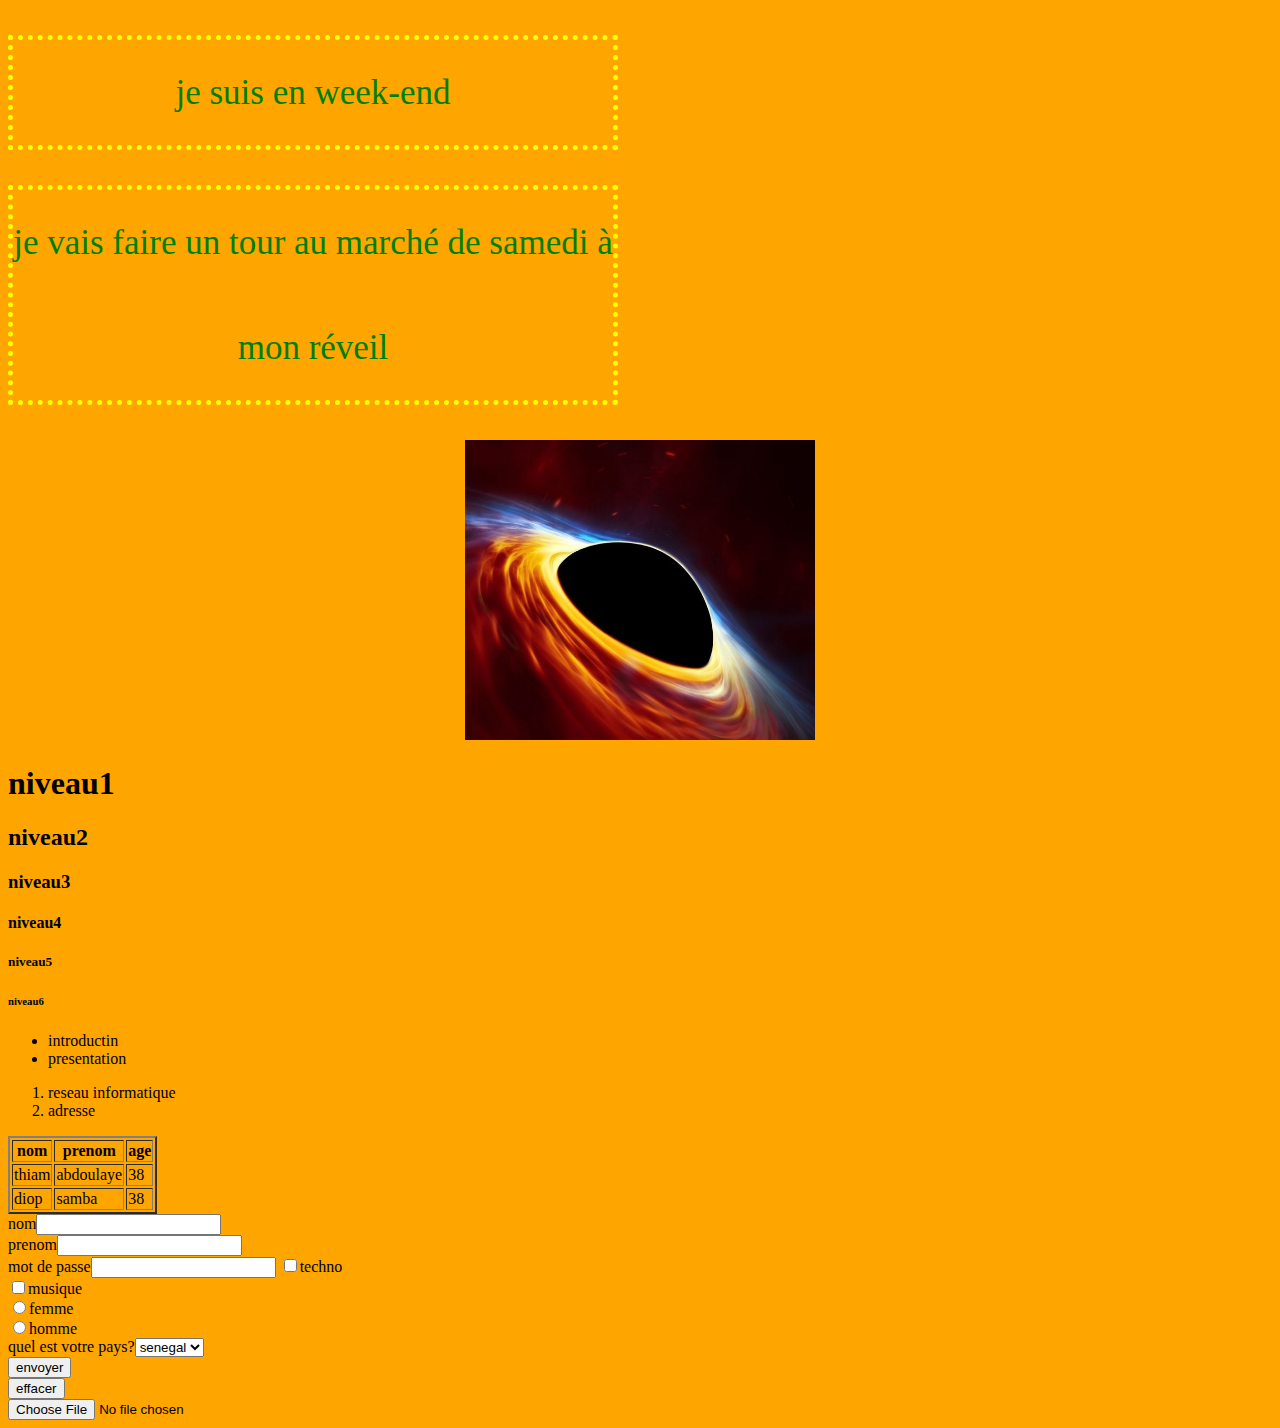
<file: index.html>
<!doctype html>
<html>
<head>
<title>
poésie
</title>
<meta charset="utf-8"/>
<style  type="text/css">
p{
line-height:3;
}
body{
background-color: Orange;
}
p{
color: Green;
text-align:center;
font-family: Arial Black; 
BORDER: 5px dotted Yellow;
font-size:35px;
width:600px;
}

</style>
</head>
<body>
<p   id="parg1">je suis en week-end</p>
<p>je vais faire un tour au marché de samedi à mon réveil</p>
<center><img src="photo.jpg" width="350" height="300" title="espace"/></center>
<h1>niveau1</h1>
<h2>niveau2</h2>
<h3>niveau3</h3>
<h4>niveau4</h4>
<h5>niveau5</h5>
<h6>niveau6</h6>
<ul>
<li>introductin</li>
<li>presentation</li></ul>
<ol><li>reseau informatique</li><li>adresse</li></ol>
<table border="2"   color="yellow">
<tr><th>nom</th><th>prenom</th><th>age</th></tr>
<tr><td>thiam</td><td>abdoulaye</td><td>38</td></tr>
<tr><td>diop</td><td>samba</td><td>38</td></tr></table>
<label>nom</label><input maxlength="5" type="text"/><br/>
<label>prenom</label><input maxlength="4" type="text"/><br/>
<label>mot de passe</label><input type="password"/>
<input type="checkbox" name="le techno"/><label>techno</label><br/>
<input type="checkbox" name="musique"/><label>musique</label><br/>
<input type="radio" id="femme" name="sexe"/><label>femme</label><br/>
<input type="radio" id="homme" name="sexe"/><label>homme</label><br/>
<label>quel est votre pays?</label><select><option>senegal</option><option>france</option></select><br/>
<input type="submit" value="envoyer"/><br/>
<input type="reset" value="effacer"/><br/>
<input type="file" name="myfile"/>




</body>

</html>
</file>
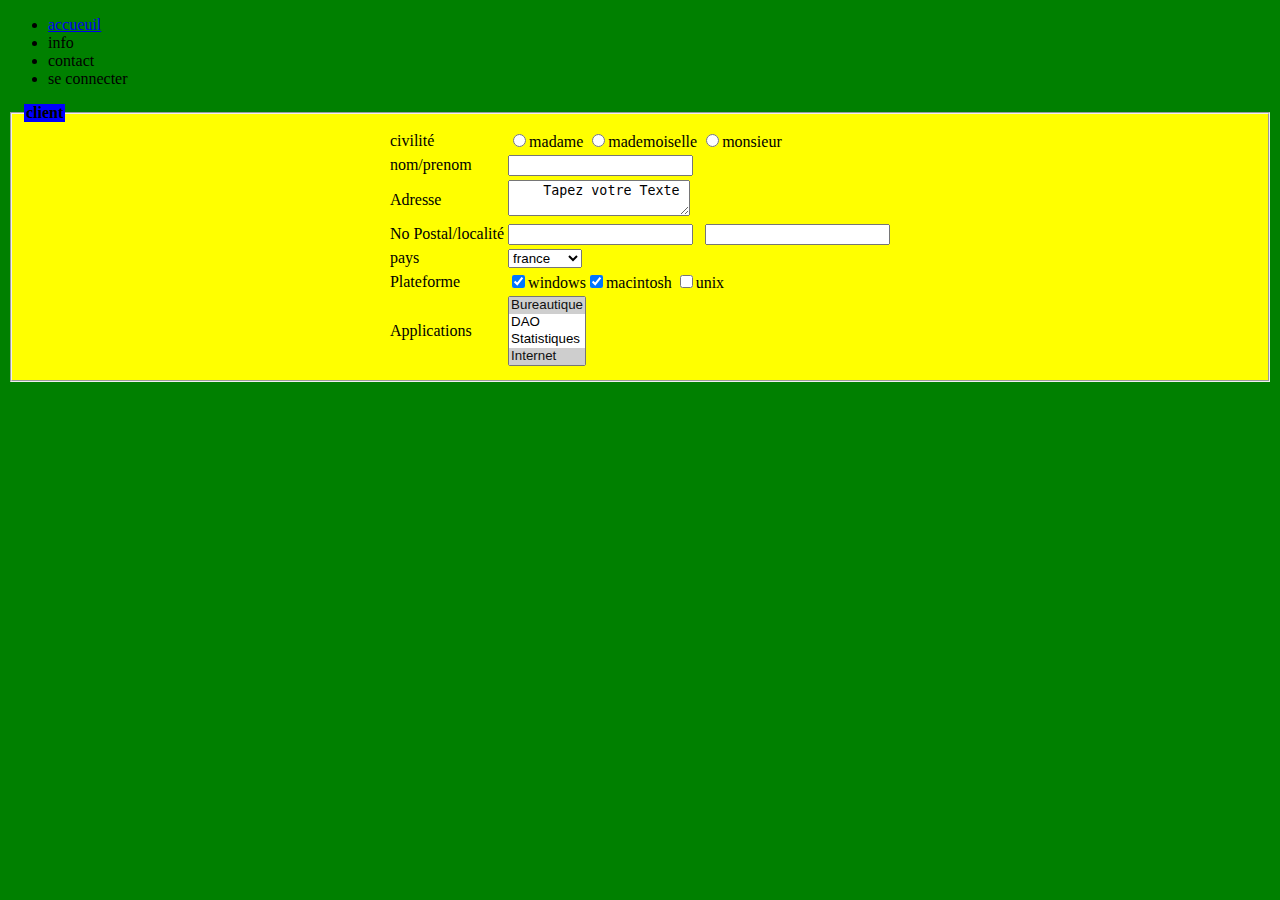
<file: formulaire.html>
<!doctype html>
<html>




<head>    <!--pour défini l'entête de document HTML-->
<title>
formulaire
</title>
<link rel="stylesheet" type="text/css" href="menustyle.css"/>

</head>

<body bgcolor="green">    <!--pour défini le corps de document HTML-->
<ul><li><a href="index.html">accueuil</a></li><li id="info">info</li><li>contact</li><li>se connecter</li>
</ul>
<fieldset style="background:yellow;" >
<legend  style="background:Blue"><b>client </b>   </legend>
<center>
<table>
<tr><td> civilité  </td>    <td> <input type="radio" id="madame" name="civilité"/>madame
<input type="radio" id="mademoiselle" name="civilité"/>mademoiselle
<input type="radio" id="monsieur" name="civilité"/>monsieur  </td>    </tr>

<tr><td>nom/prenom</td><td><input type="text" maxlength="50"/></td></tr>
<TR> <TD>Adresse </TD> <td> <textarea>    Tapez votre Texte </textArea>   </td>   </TR>
<tr>  <td> No Postal/localité  </td> <td> <input type="text" maxlength="5"/>&nbsp; &nbsp;<input type="text" maxlenght="30"/>   </td>   </tr>
<tr> <td>pays</td>   <td><select><option>france</option><option>birmanie</option><option>russie</option></select></td>   </tr>  
<tr>  <td> Plateforme   </td> <td> <input type="checkbox" name="windows" checked />windows<input type="checkbox" name="macintosh" checked />macintosh <input type="checkbox" name="unix"/>unix </td> </tr>
<tr> <td> Applications   </td> <td><select size="4" multiple> <option selected>Bureautique</option> <option> DAO</option> <option> Statistiques </option>  <option selected> Internet </option>  </select>   </td>      </tr>

</table>
</center>
</fieldset>
</body>
</html>
</file>
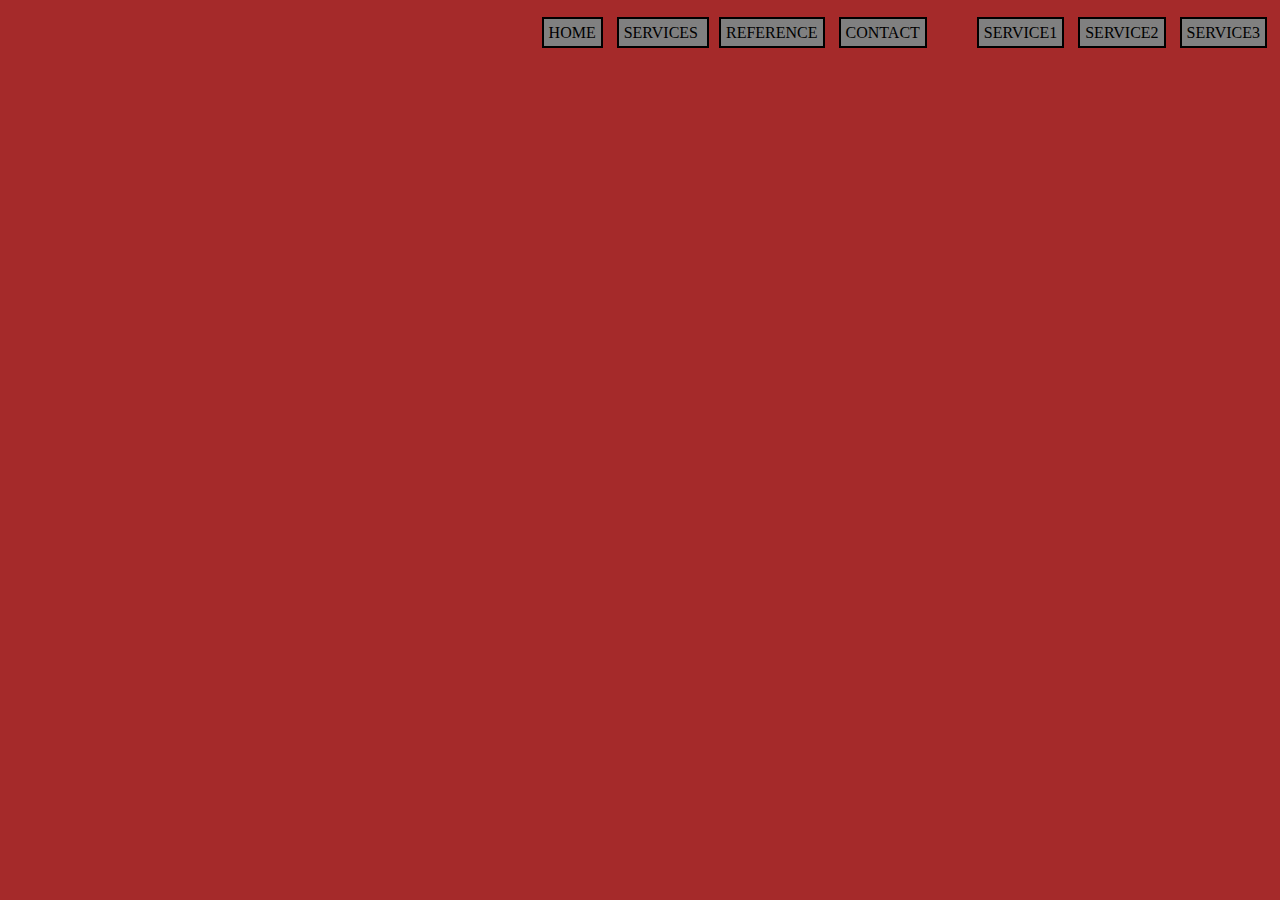
<file: menu simple.html>
<!dostype html>
<html>
<head>
<title>
page menu
</title>
<link rel="stylesheet" type="text/css" href="menu.css"/>


</head>
<body bgcolor="brown" >
<ul><li>home</li>
<li>services
<ul>
<li>service1</li>
<li>service2</li>
<li>service3</li>
</ul>
</li>
<li>reference</li>
<li>contact</li>
</ul>

</body>
</html>
</file>
<file: menustyle.css>
.menu{
list-style-type:none;	
}
.menu>li{display:inline-block; margin:5px; }


.menu>li>a{text-decoration:none; color:black; display:inline-block; font-size:1.5em; padding:10px;}
.menu>li:hover{border-bottom:4px solid #39c;}
.services{position:relative;}
.sousmenu{list-style-type:none; left:0; position:absolute; width:100%; max-height:0; overflow:hidden; padding:0; transition:max-height 0.5s ease; margin:5px 0;}
.services:hover>.sousmenu{max-height:150px;}
.sousmenu>li{text-align:center; background-color:#777; line-height:1.5em; font-size:1em; padding:5px 0; border:1px solid #fff;}
.sousmenu>li a{text-decoration:none; display:inline-block; width:100%; color:#fff;}
.sousmenu>li:hover{background:#39c;}
nav{float:right;}
</file>
<file: menu.css>
ul li{color:black;list-style-type:none;display:inline;border:2px solid black;padding:5px;margin:5px;background-color:grey;text-transform:uppercase;}
#info{border-bottom:0px;background-color:white;}
li:hover{background-color:pink;}
ul{float:right;}
</file>
